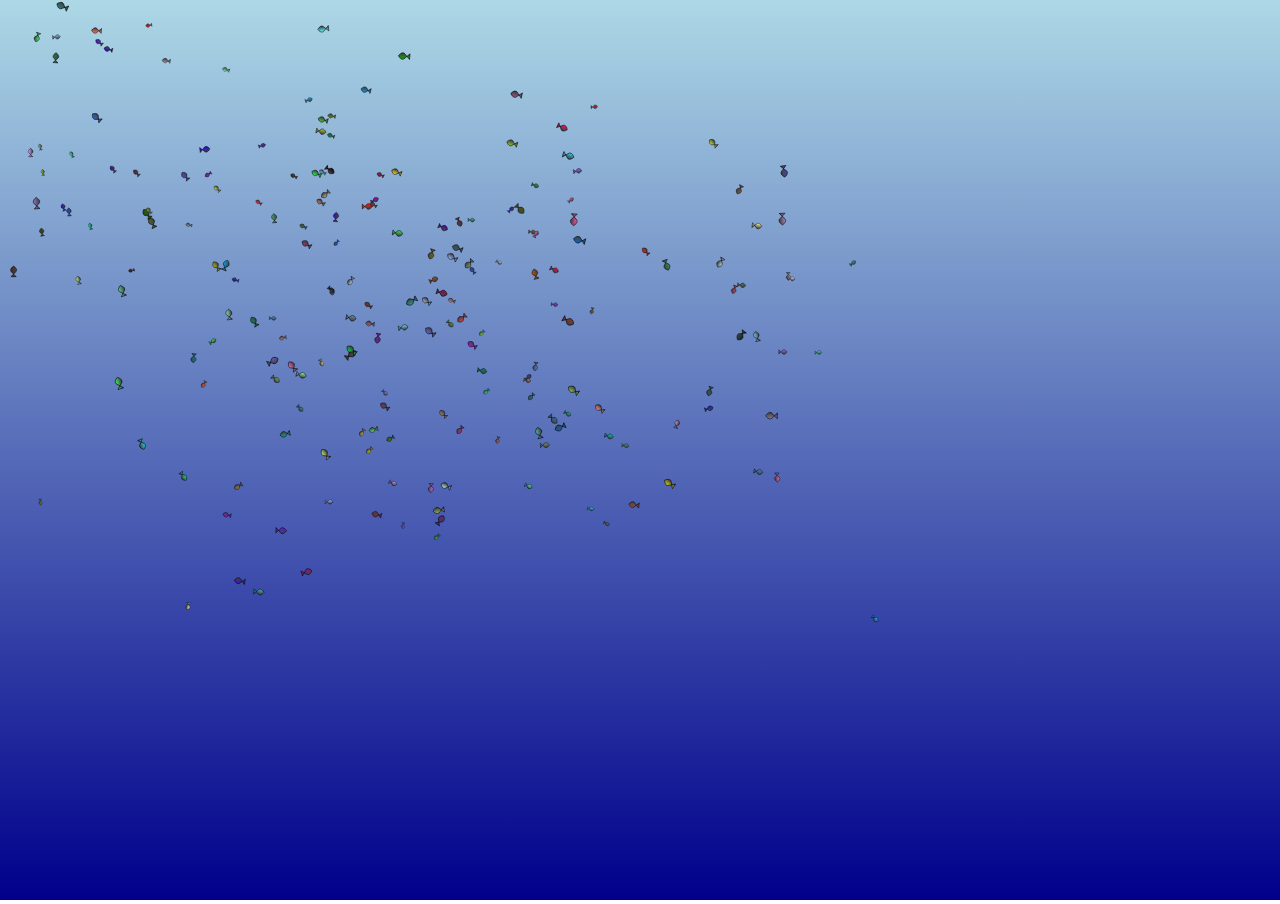
<file: main.html>
<!DOCTYPE html>
<html>
<head>
<meta/>
<title>HTML5 CANVAS FISH</title>
<script src="http://ajax.googleapis.com/ajax/libs/jquery/1.7.2/jquery.min.js" type="text/javascript"></script>
<script src="javascript/kinetic-v3.10.2.min.js" type ="text/javascript"></script>
<script src="javascript/utils.js" type="text/javascript"></script>
<script src="javascript/fish_prototypes.js" type="text/javascript"></script>
<script src="javascript/main.js" type="text/javascript"></script>
<link rel="stylesheet" href="css/main.css" type="text/css"/> 
</head>
<body onload="start()">
	<div id="bgc"></div>
</body>
</html>
</file>
<file: css/main.css>
body{
	height: 100%;
    margin: 0;
    background-repeat: no-repeat;
    background-attachment: fixed;
	background-image: -moz-linear-gradient(to bottom, lightblue, darkblue);    
	filter: progid:DXImageTransform.Microsoft.gradient(startColorstr='lightblue', endColorstr='darkblue');
    background-image: -webkit-gradient(linear, left top, left bottom, from(lightblue), to(darkblue));
}
</file>
